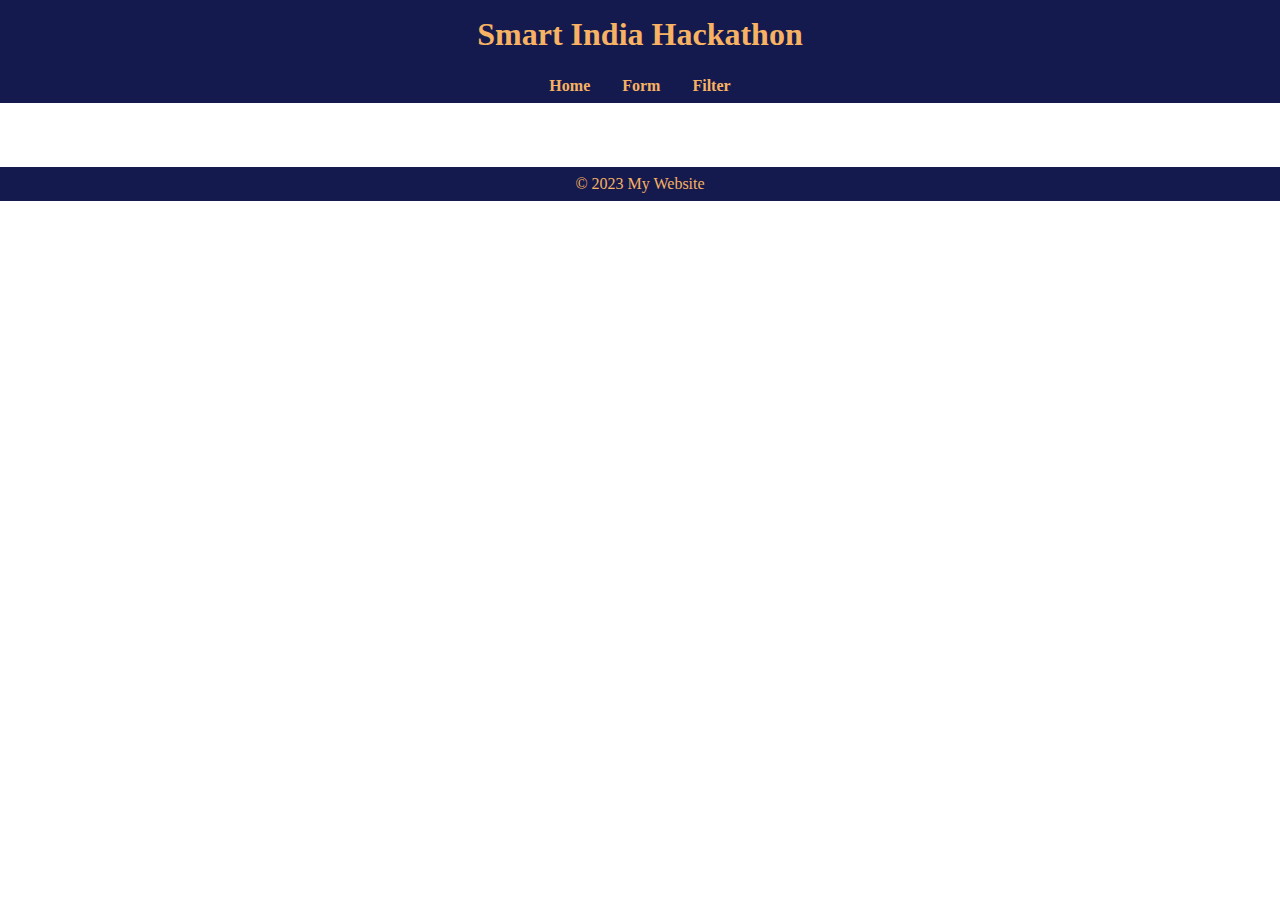
<file: index.html>
<!DOCTYPE html>
<html lang="en">
<head>
    <meta charset="UTF-8">
    <meta name="viewport" content="width=device-width, initial-scale=1.0">
    <link rel="stylesheet" href="style.css">
    <title>Home</title>
</head>
<body>
    <header>
        <h1>Smart India Hackathon</h1>
    </header>
    <nav>
        <ul>
            <li><a href="index.html">Home</a></li>
            <li><a href="form.html">Form</a>
            <li><a href="filter.html">Filter</a></li>
        </ul>
    </nav>
    <main>
      <!--   <h3 style="padding-left: 550px;">Are You a user or Organization ? </h3>
        <div id="bar">
            <div style="width: 60px;"><a href="form.html">User <tab></tab></a></div>
            <div><a href="form.html">Organization</a><br><br></div>
        </div>
     -->
       
    </main>
    <footer>
        <p>&copy; 2023 My Website</p>
    </footer>
</body>
</html>
</file>
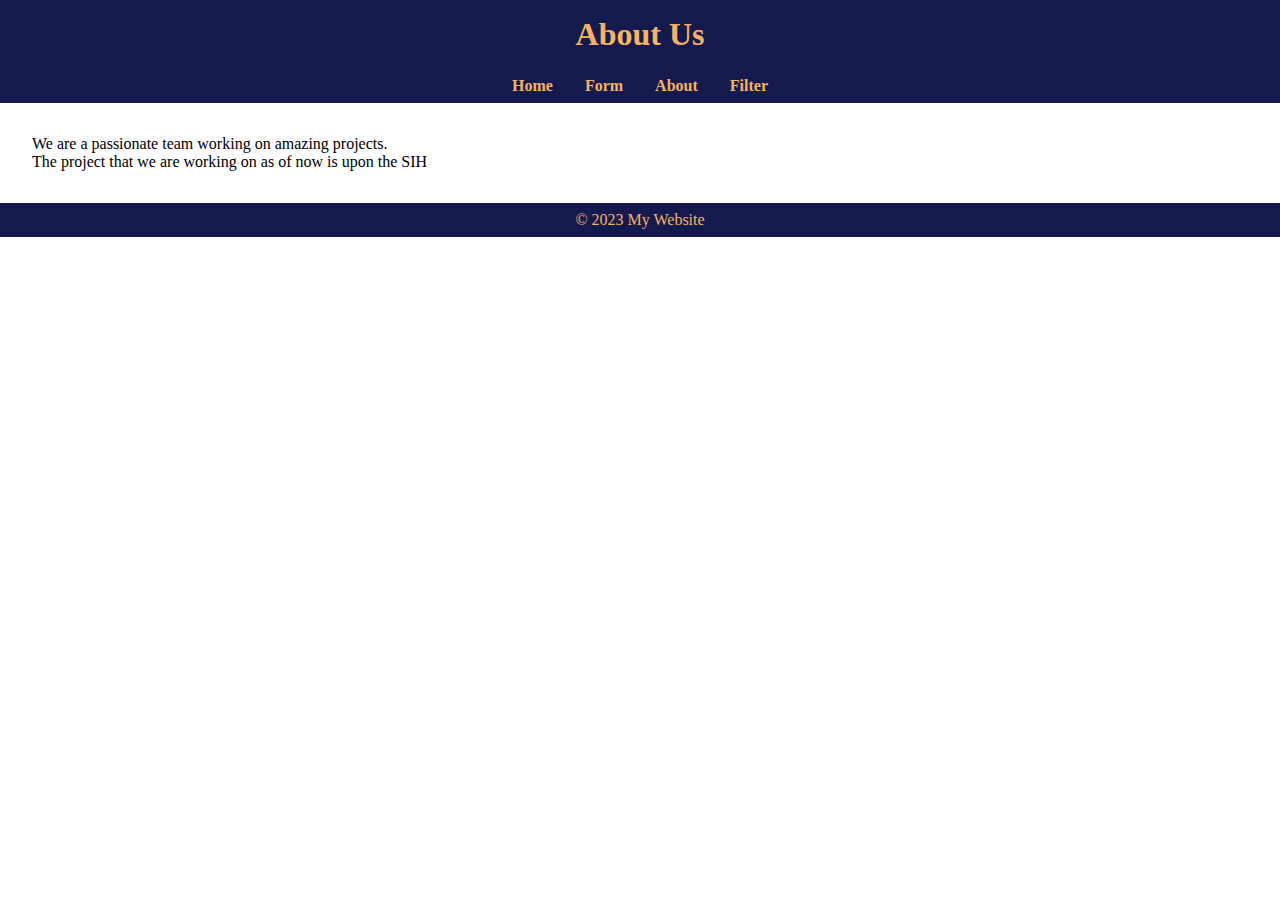
<file: about.html>
<!DOCTYPE html>
<html lang="en">
<head>
    <meta charset="UTF-8">
    <meta name="viewport" content="width=device-width, initial-scale=1.0">
    <link rel="stylesheet" href="style.css">
    <title>About</title>
</head>
<body>
    <header>
        <h1>About Us</h1>
    </header>
    <nav>
        <ul>
            <li><a href="index.html">Home</a></li>
            <li><a href="form.html">Form</a></li>
            <li><a href="about.html">About</a></li>
            <li><a href="filter.html">Filter</a></li>
        </ul>
    </nav>
    <main>

        <p>We are a passionate team working on amazing projects.</p>
        <p>The project that we are working on as of now is upon the SIH</p>
    </main>
    <footer>
        <p>&copy; 2023 My Website</p>
    </footer>
</body>
</html>
</file>
<file: style.css>
/* Reset some default styles */
body, h1, h2, p, ul, li {
    margin: 0;
    padding: 0;
}

/* Style the header */
header {
    background-color:#151a4e;
    color: #f7b263;
    text-align: center;
    padding: 1rem;
}

/* Style the navigation menu */
nav {
    background-color:#151a4e;
}

nav ul {
    list-style: none;
    display: flex;
    justify-content: center;
    padding: 0.5rem;
}

nav li {
    margin: 0 1rem;
}

nav a {
    text-decoration: none;
    color: #f7b263;
    font-weight: bold;
}

/* Style the main content */
main {
    padding: 2rem;
}

/* Style the footer */
footer {
    background-color:#151a4e;
    color:#f7b263;
    text-align: center;
    padding: 0.5rem;
}

#bar{
    display: flex;
    flex-basis: 10px;
    justify-content: center;
}
</file>
